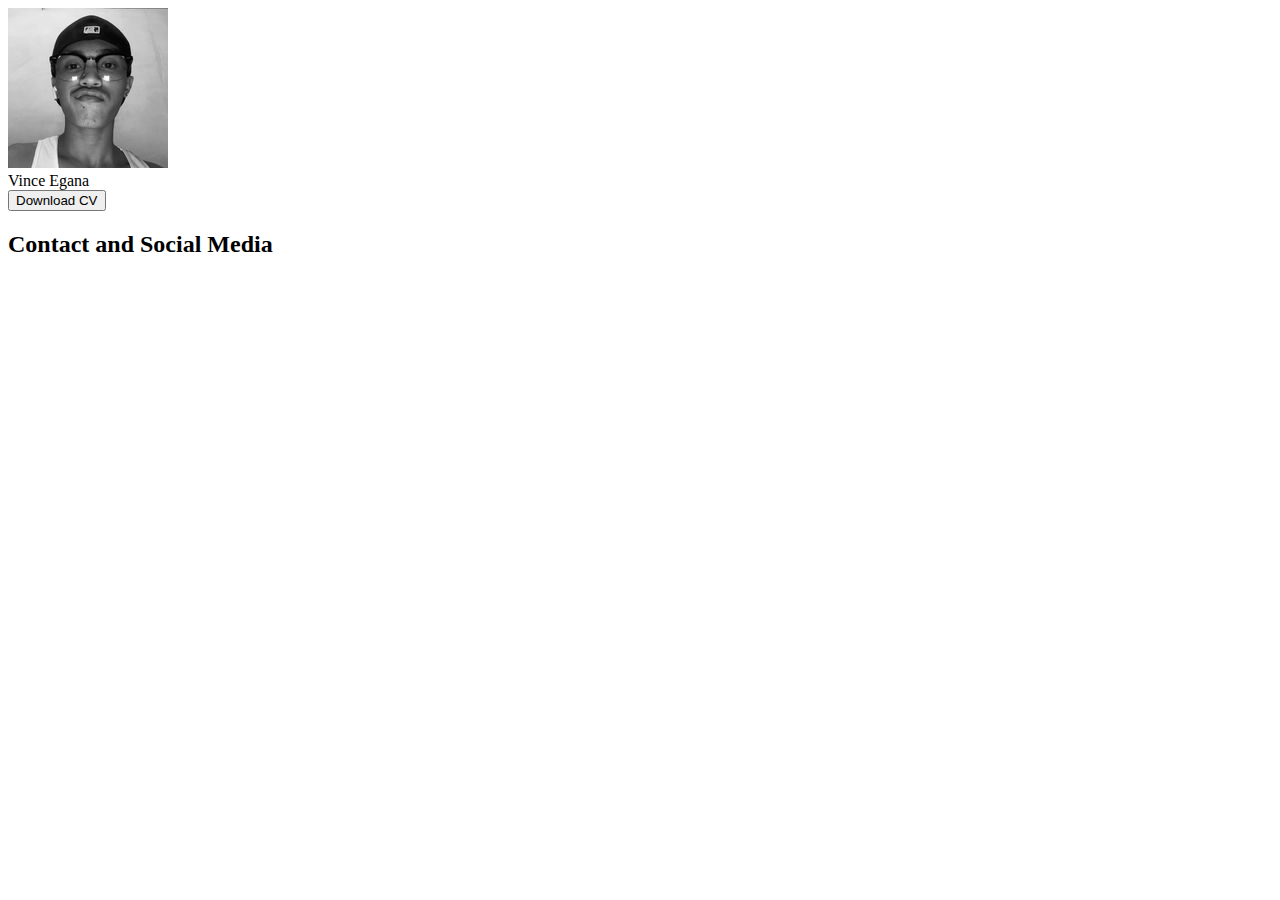
<file: IPT_ACTIVITY/act2.html>
<!DOCTYPE html>
<head>
    <title>Activity 2</title>
</head>
<body>
    <img src="bins.jpg">
    <header>Vince Egana</header>
    <button> Download CV</button>
    <h2>Contact and Social Media</h2>
</body>
</html>
</file>
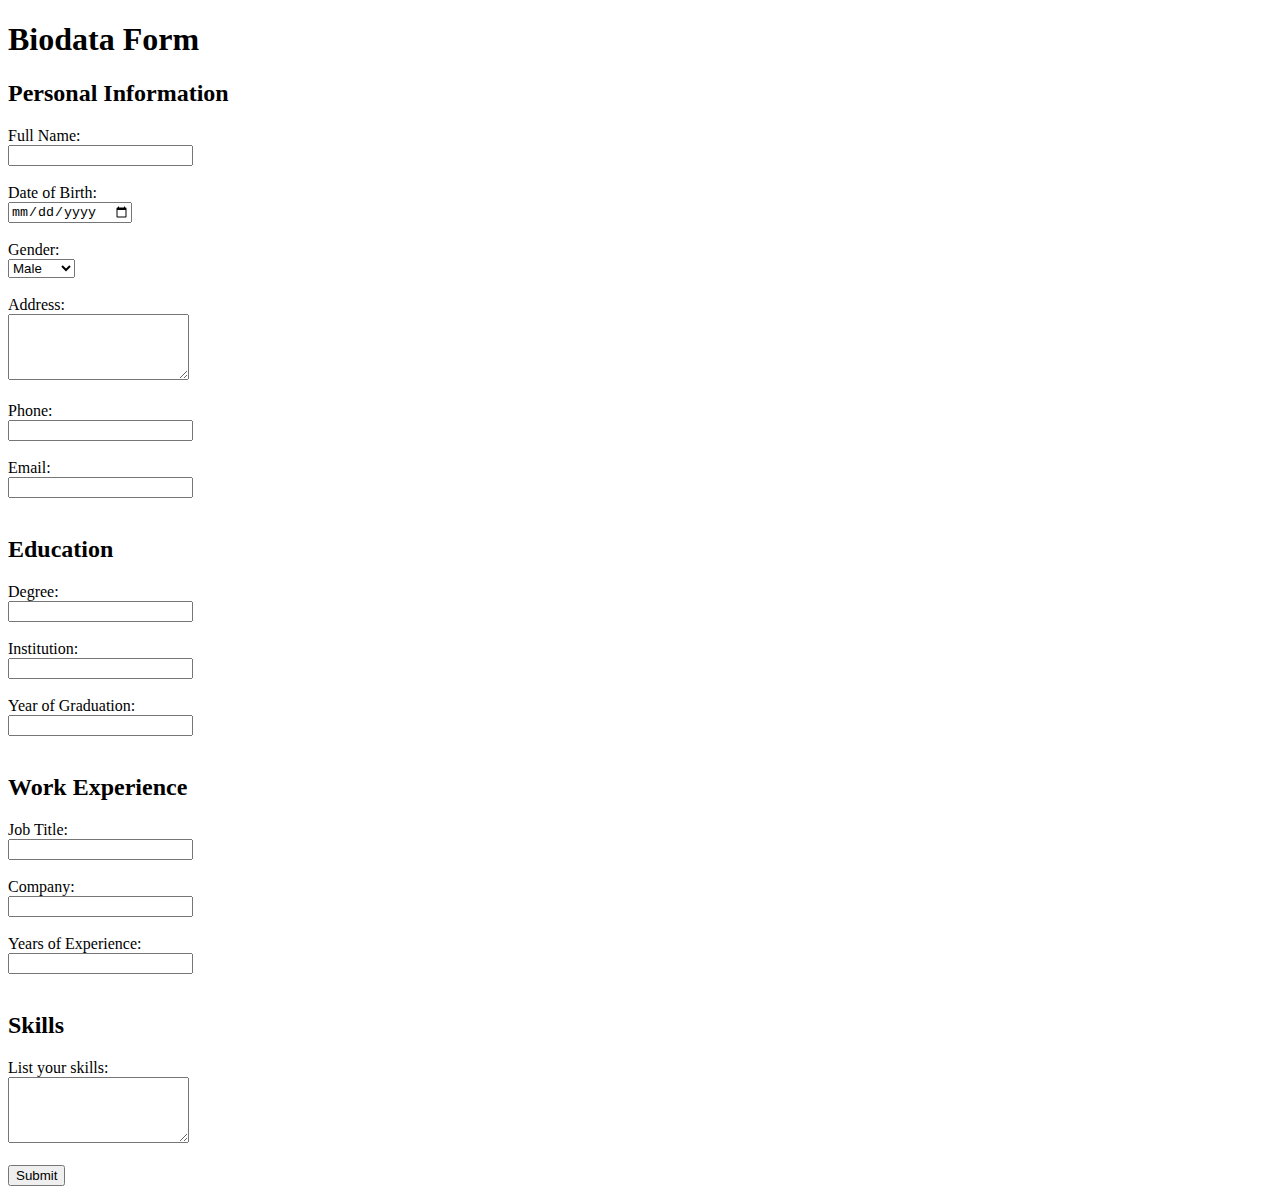
<file: IPT_ACTIVITY/act3.html>
<!DOCTYPE html>
<html lang="en">
<head>
    <meta charset="UTF-8">
    <meta name="viewport" content="width=device-width, initial-scale=1.0">
    <title>Biodata Form</title>
</head>
<body>

    <h1>Biodata Form</h1>

    <form action="#" method="post">
        <h2>Personal Information</h2>
        <label for="fullName">Full Name:</label><br>
        <input type="text" id="fullName" name="fullName" required><br><br>

        <label for="dob">Date of Birth:</label><br>
        <input type="date" id="dob" name="dob" required><br><br>

        <label for="gender">Gender:</label><br>
        <select id="gender" name="gender" required>
            <option value="male">Male</option>
            <option value="female">Female</option>
            <option value="other">Other</option>
        </select><br><br>

        <label for="address">Address:</label><br>
        <textarea id="address" name="address" rows="4" required></textarea><br><br>

        <label for="phone">Phone:</label><br>
        <input type="tel" id="phone" name="phone" required><br><br>

        <label for="email">Email:</label><br>
        <input type="email" id="email" name="email" required><br><br>

        <h2>Education</h2>
        <label for="degree">Degree:</label><br>
        <input type="text" id="degree" name="degree" required><br><br>

        <label for="institution">Institution:</label><br>
        <input type="text" id="institution" name="institution" required><br><br>

        <label for="gradYear">Year of Graduation:</label><br>
        <input type="number" id="gradYear" name="gradYear" required><br><br>

        <h2>Work Experience</h2>
        <label for="jobTitle">Job Title:</label><br>
        <input type="text" id="jobTitle" name="jobTitle" required><br><br>

        <label for="company">Company:</label><br>
        <input type="text" id="company" name="company" required><br><br>

        <label for="experienceYears">Years of Experience:</label><br>
        <input type="number" id="experienceYears" name="experienceYears" required><br><br>

        <h2>Skills</h2>
        <label for="skills">List your skills:</label><br>
        <textarea id="skills" name="skills" rows="4" required></textarea><br><br>

        <input type="submit" value="Submit">
    </form>

</body>
</html>
</file>
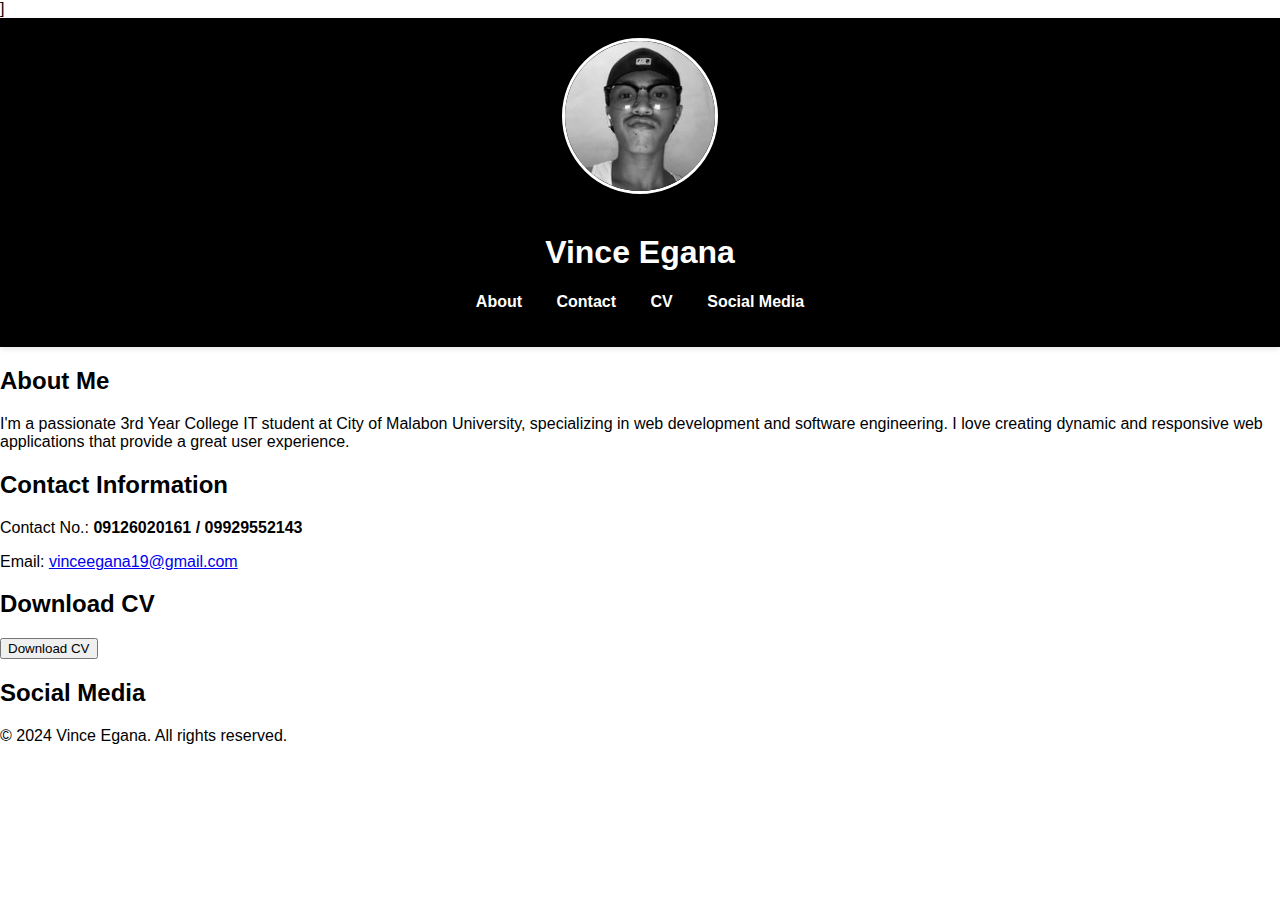
<file: IPT_ACTIVITY/act4.html>
<!DOCTYPE html>
<head>
    <title>Bibins</title>]
    <style>
        body {
    font-family: 'Arial', sans-serif;
    margin: 0;
    padding: 0;
    background-color: #ffffff;
    color: #000000;
}

header {
    background: #000000;
    color: white;
    padding: 20px 0;
    text-align: center;
    box-shadow: 0 2px 5px rgba(0, 0, 0, 0.1);
}

.profile-image {
    width: 150px;
    border-radius: 50%;
    margin-bottom: 15px;
    border: 3px solid white;
}

nav ul {
    list-style: none;
    padding: 0;
}

nav ul li {
    display: inline;
    margin: 0 15px;
}

nav ul li a {
    color: white;
    text-decoration: none;
    font-weight: bold;
    transition: color 0.3s;
}



    </style>
</head>
<body>
    </div>
    <header>
        <img src="bins.jpg" alt="Vince Egana" class="profile-image">
        <h1>Vince Egana</h1>
        <nav>
            <ul class="navmenu">
                <li><a href="#about">About</a></li>
                <li><a href="#contact">Contact</a></li>
                <li><a href="#cv">CV</a></li>
                <li><a href="#social">Social Media</a></li>
            </ul>
        </nav>
    </header>

    <section id="about">
        <h2>About Me</h2>
        <p>I'm a passionate 3rd Year College IT student at City of Malabon University, specializing in web development and software engineering. I love creating dynamic and responsive web applications that provide a great user experience.</p>
    </section>

    <section id="contact">
        <h2>Contact Information</h2>
        <p>Contact No.: <strong>09126020161 / 09929552143</strong></p>
        <p>Email: <a href="mailto:vinceegana19@gmail.com">vinceegana19@gmail.com</a></p>
    </section>

    <section id="cv">
        <h2>Download CV</h2>
        <button id="download-cv">Download CV</button>
    </section>

    <section id="social">
        <h2>Social Media</h2>
        <div class="socials">
            <a href="https://www.facebook.com/Vincelyingdown" target="_blank" aria-label="Facebook">
                <i class="fab fa-facebook"></i>
            </a>
            <a href="https://www.instagram.com/whotfis_vince" target="_blank" aria-label="Instagram">
                <i class="fab fa-instagram"></i>
            </a>
            <a href="https://github.com/bibibins/BSIT3E_EGANA" target="_blank" aria-label="GitHub">
                <i class="fab fa-github"></i>
            </a>
        </div>
    </section>

    <footer>
        <p>&copy; 2024 Vince Egana. All rights reserved.</p>
    </footer>
    </body>
</html>
</file>
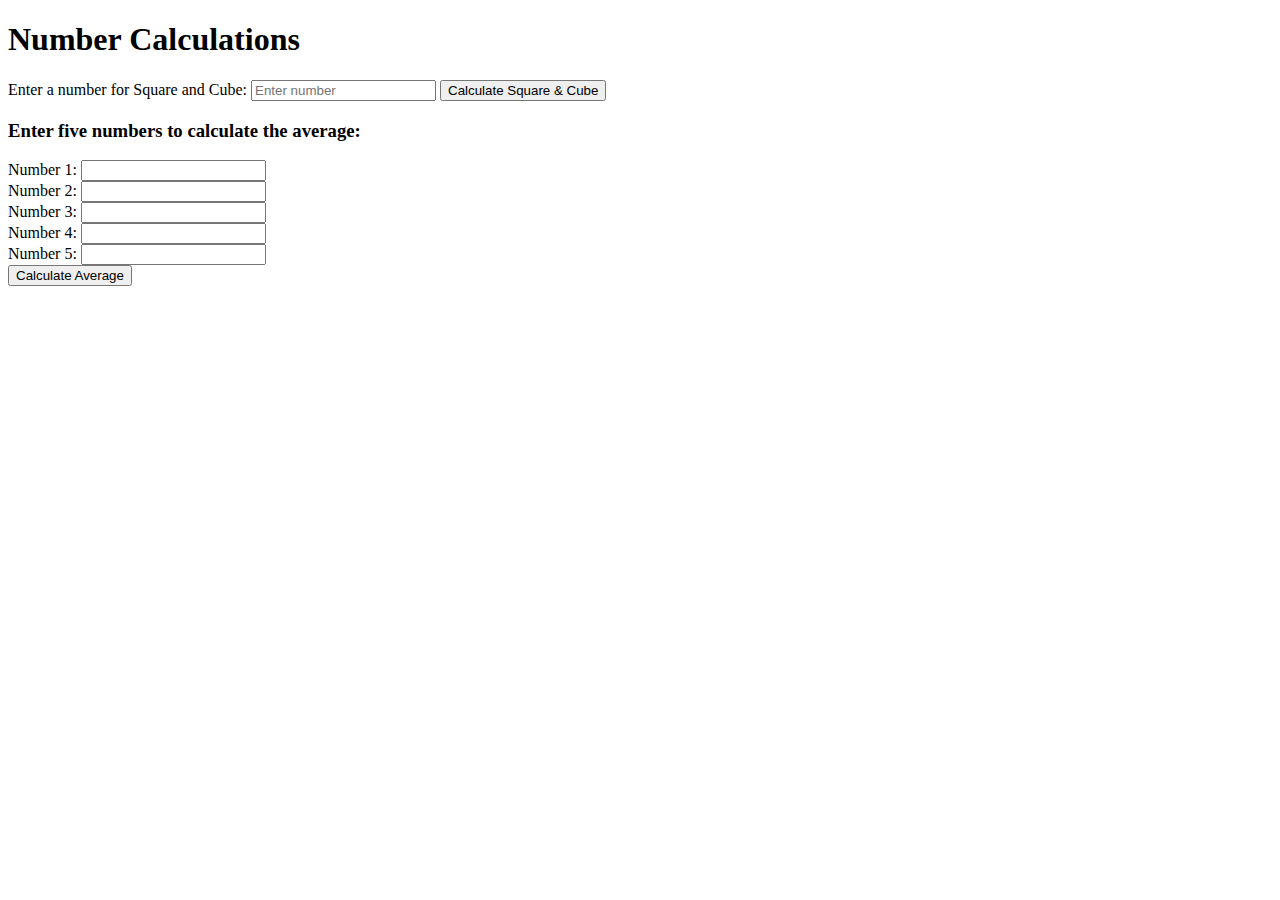
<file: IPT_ACTIVITY/act5.html>
<!DOCTYPE html>
<html lang="en">
<head>
    <meta charset="UTF-8">
    <meta name="viewport" content="width=device-width, initial-scale=1.0">
    <title>Simple Calculations</title>
    <script>
        function calculate() {
           
            let num = parseFloat(document.getElementById('num').value);
            if (isNaN(num)) {
                alert("Please enter a valid number.");
                return;
            }

            let square = num * num;
            let cube = num * num * num;
            document.getElementById('square').textContent = `Square: ${square}`;
            document.getElementById('cube').textContent = `Cube: ${cube}`;

            
            let sum = 0;
            for (let i = 1; i <= 5; i++) {
                let n = parseFloat(document.getElementById('num' + i).value);
                if (isNaN(n)) {
                    alert("Please enter a valid number for all inputs.");
                    return;
                }
                sum += n;
            }

            let average = sum / 5;
            document.getElementById('average').textContent = `Average: ${average}`;
        }
    </script>
</head>
<body>

    <h1>Number Calculations</h1>

    <label for="num">Enter a number for Square and Cube:</label>
    <input type="number" id="num" placeholder="Enter number" required>
    <button onclick="calculate()">Calculate Square & Cube</button>

    <p id="square"></p>
    <p id="cube"></p>

    <h3>Enter five numbers to calculate the average:</h3>
    <form>
        <label for="num1">Number 1:</label>
        <input type="number" id="num1" required><br>
        <label for="num2">Number 2:</label>
        <input type="number" id="num2" required><br>
        <label for="num3">Number 3:</label>
        <input type="number" id="num3" required><br>
        <label for="num4">Number 4:</label>
        <input type="number" id="num4" required><br>
        <label for="num5">Number 5:</label>
        <input type="number" id="num5" required><br>
    </form>

    <button onclick="calculate()">Calculate Average</button>

    <p id="average"></p>

</body>
</html>
</file>
